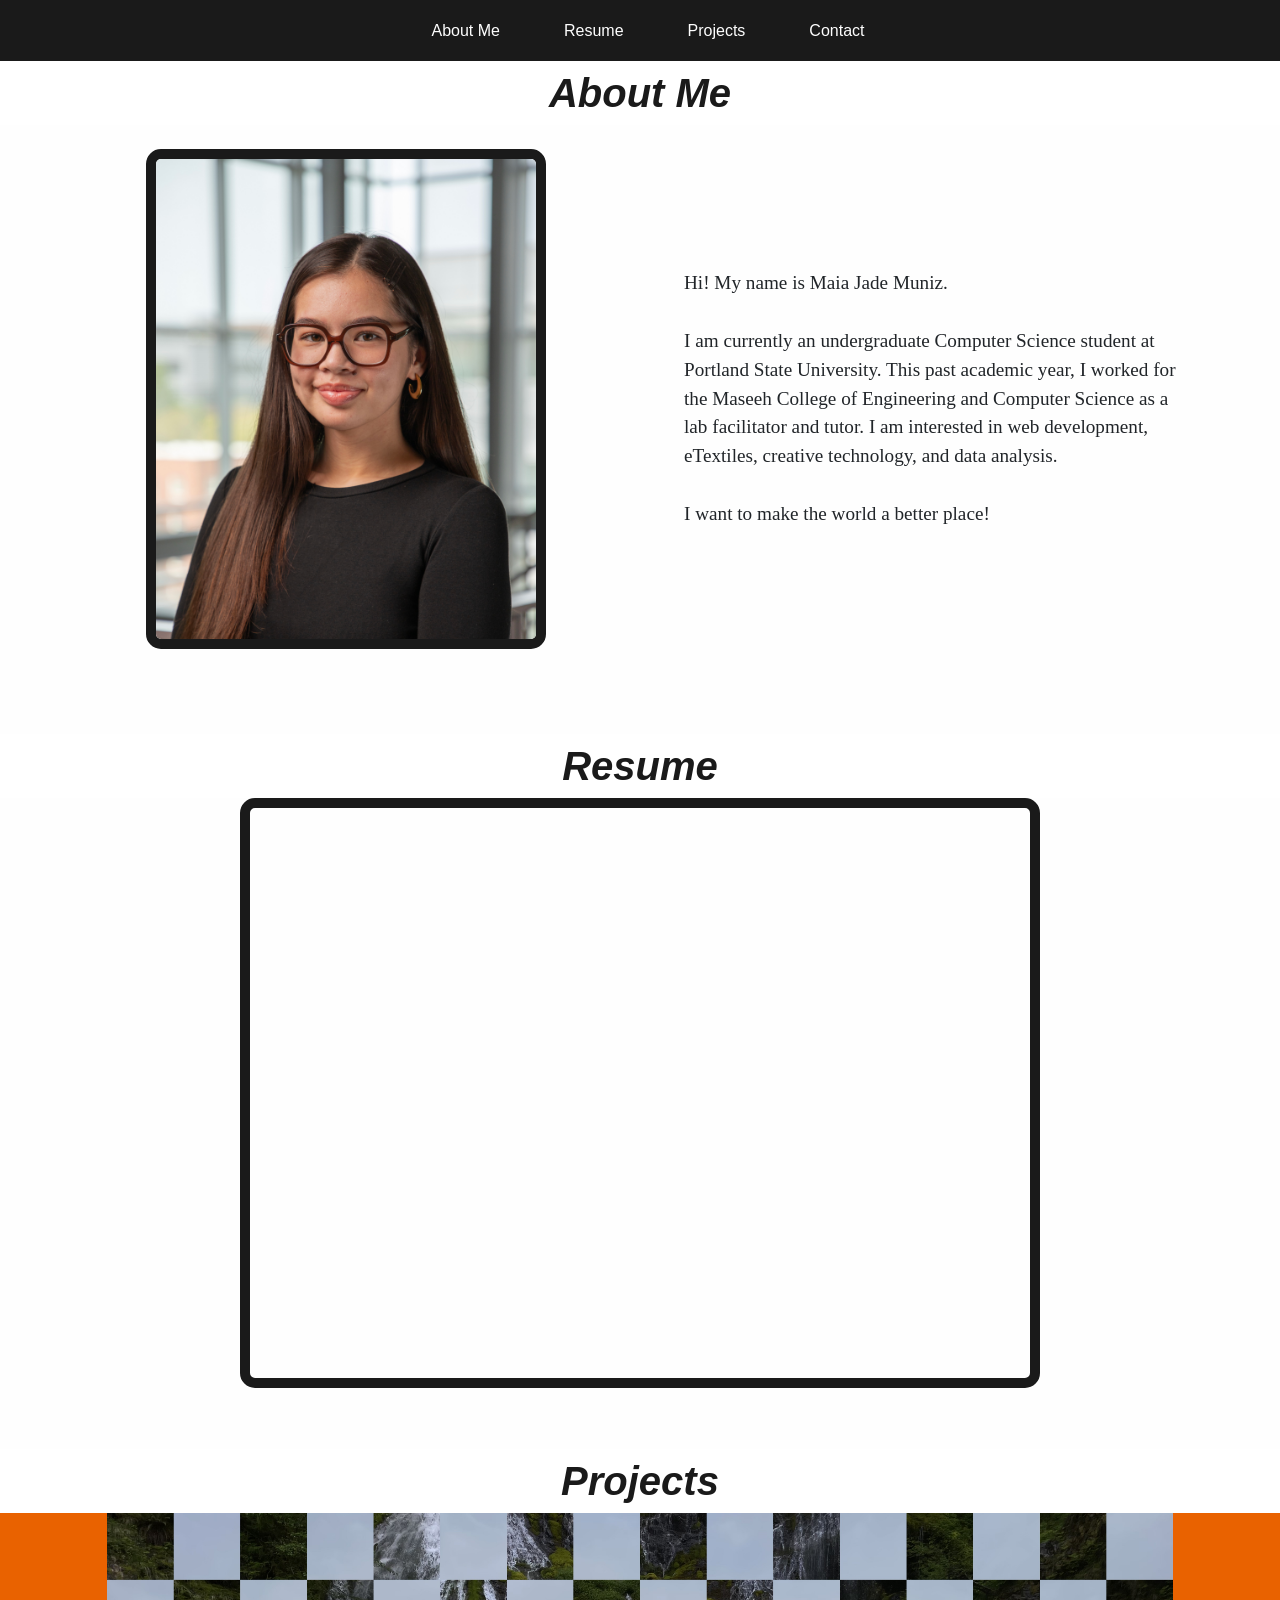
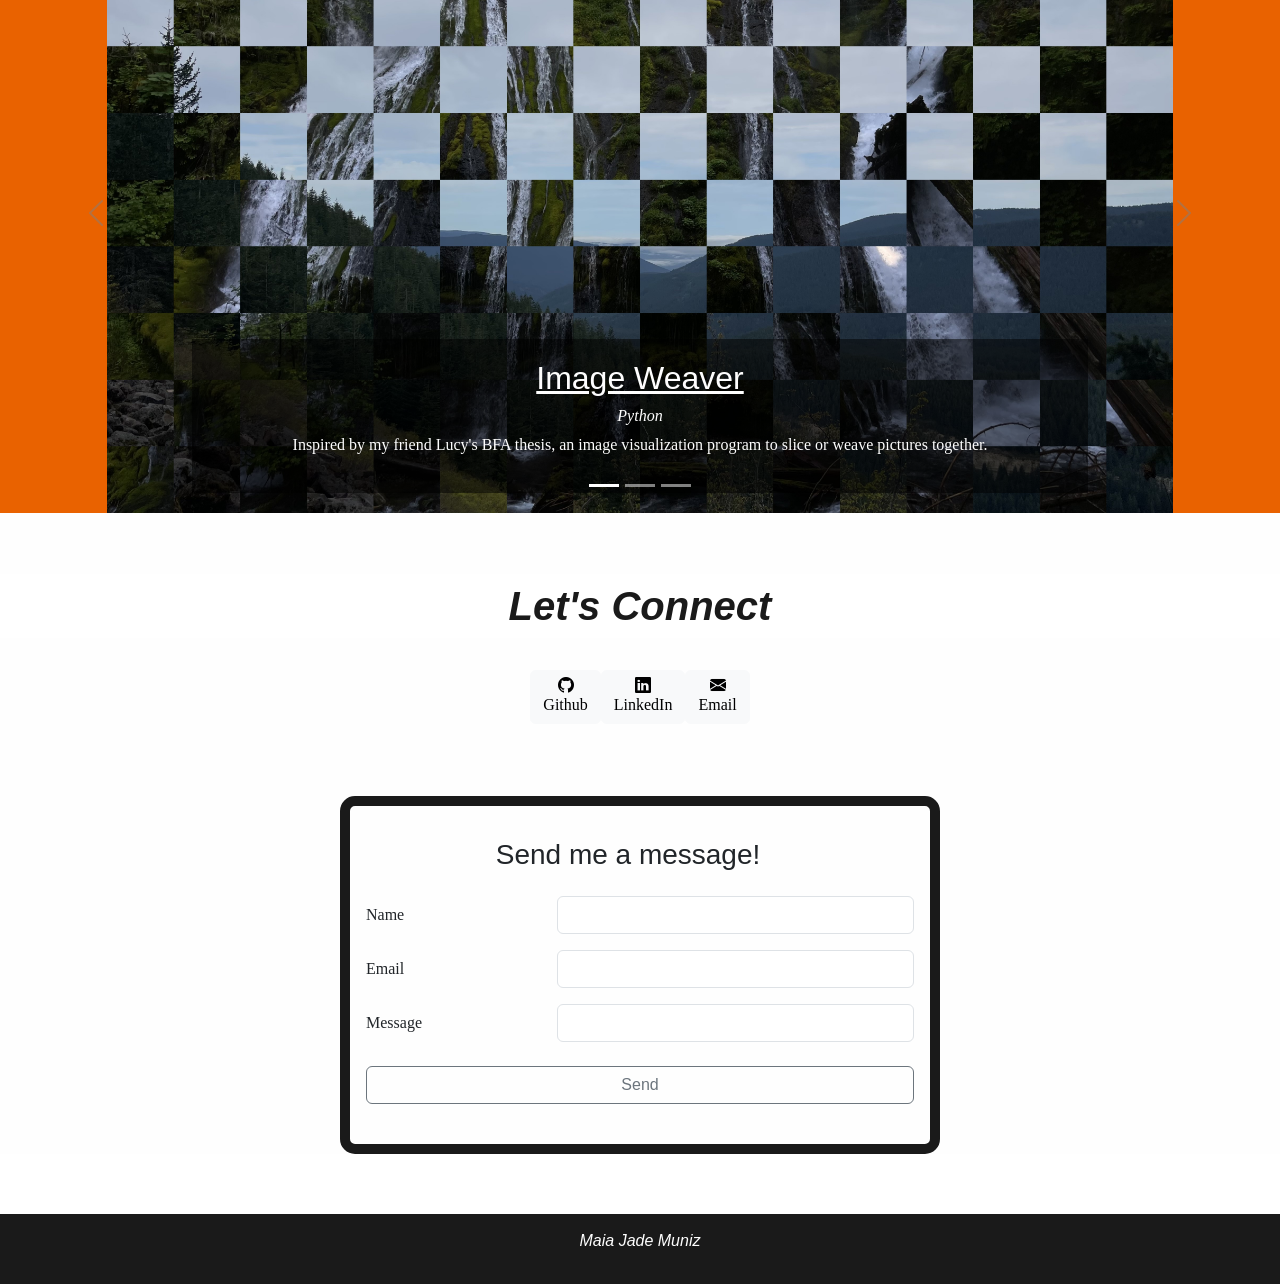
<file: index.html>
<html lang="en">
  <head>
    <meta charset="UTF-8" />
    <meta name="viewport" content="width=device-width, initial-scale=1.0" />
    <title>MJ Website</title>
    <link
      rel="stylesheet"
      href="https://cdn.jsdelivr.net/npm/bootstrap@5.3.3/dist/css/bootstrap.min.css"
    />
    <link
      rel="stylesheet"
      href="https://cdn.jsdelivr.net/npm/bootstrap-icons@1.3.0/font/bootstrap-icons.css"
    />
    <link rel="stylesheet" href="styles.css" />
    <link rel="preconnect" href="https://fonts.googleapis.com" />
    <link rel="preconnect" href="https://fonts.gstatic.com" crossorigin />
    <link
      href="https://fonts.googleapis.com/css2?family=Geist:ital,wght@0,100..900;1,100..900&display=swap"
      rel="stylesheet"
    />
    <script src="https://cdn.jsdelivr.net/npm/bootstrap@5.3.3/dist/js/bootstrap.bundle.min.js"></script>
    <script defer src="index.js"></script>
  </head>
  <body>
    <!-- NAVIGATION BAR -->
    <header>
      <nav class="nav nav-list navbar navbar-expand-lg">
        <div class="container-fluid px-0">
          <a class="navbar-brand"></a>
          <button
            class="navbar-toggler"
            type="button"
            data-bs-toggle="collapse"
            data-bs-target="#navbarNavAltMarkup"
            aria-expanded="false"
            aria-label="Toggle navigation"
          >
            <span class="navbar-dark navbar-toggler-icon"></span>
          </button>
          <div
            class="collapse navbar-collapse justify-content-center w-100"
            id="navbarNavAltMarkup"
          >
            <div class="navbar-nav gap-2 gap-lg-5">
              <a class="nav-link" href="#aboutme">About Me</a>
              <a class="nav-link" href="#resume">Resume</a>
              <a class="nav-link" href="#projects">Projects</a>
              <a class="nav-link" href="#contact">Contact</a>
            </div>
          </div>
        </div>
      </nav>
    </header>
    <!-- MAIN -->
    <main>
      <!-- ABOUT ME -->
      <section id="aboutme">
        <div class="nav-gap"></div>
        <h1 class="h1">About Me</h1>
        <div class="abtme-div">
          <div class="abtme-container">
            <img
              class="grid-item headshot"
              src="imgs/headshot.jpg"
              alt="Headshot image of Maia Jade Muniz"
              width="400"
              height="500"
            />
            <div class="grid-item introsec">
              <p>Hi! My name is Maia Jade Muniz.</p>
              <br />
              <p>
                I am currently an undergraduate Computer Science student at
                Portland State University. This past academic year, I worked for
                the Maseeh College of Engineering and Computer Science as a lab
                facilitator and tutor. I am interested in web development,
                eTextiles, creative technology, and data analysis.
              </p>
              <br />
              <p>I want to make the world a better place!</p>
            </div>
          </div>
        </div>
      </section>
      <!-- RESUME -->
      <section id="resume">
        <div class="nav-gap"></div>
        <h1 class="h1">Resume</h1>
        <div class="resume-div">
          <iframe
            src="https://docs.google.com/document/d/e/2PACX-1vS9wNYV261TFE6-zcl0zStPvCBwT4mLWts9ZJh5ZFZ9LOzh_UDbH7FWXd4JyTaMfO9lXOY_G7NpS2C-/pub?embedded=true"
            class="embed-resume"
          >
          </iframe>
        </div>
      </section>
      <!-- PROJECTS -->
      <section id="projects">
        <div class="nav-gap"></div>
        <h1 class="h1">Projects</h1>
        <div class="projects-div">
          <div id="carouselWithCaptions" class="carousel slide">
            <div class="carousel-indicators">
              <button
                type="button"
                data-bs-target="#carouselWithCaptions"
                data-bs-slide-to="0"
                class="active"
                aria-current="true"
                aria-label="Slide 1"
              ></button>
              <button
                type="button"
                data-bs-target="#carouselWithCaptions"
                data-bs-slide-to="1"
                aria-label="Slide 2"
              ></button>
              <button
                type="button"
                data-bs-target="#carouselWithCaptions"
                data-bs-slide-to="2"
                aria-label="Slide 3"
              ></button>
            </div>
            <div class="carousel-inner">
              <div class="carousel-item active">
                <img
                  src="imgs/mtpanther.jpg"
                  class="d-block w-100"
                  alt="Images of mountain landscape and waterfall weaved together"
                />
                <div class="carousel-caption">
                  <h2 class="h2">
                    <a
                      class="proj-link"
                      href="https://github.com/mjmmuniz/imgWeaving"
                      >Image Weaver</a
                    >
                  </h2>
                  <h3 class="h3">Python</h3>
                  <p>
                    Inspired by my friend Lucy's BFA thesis, an image
                    visualization program to slice or weave pictures together.
                  </p>
                </div>
              </div>
              <div class="carousel-item">
                <img
                  src="imgs/millsProj.png"
                  class="d-block w-100"
                  alt="Girl's face and hair made out of felt"
                />
                <div class="carousel-caption">
                  <h2 class="h2">
                    <a class="proj-link" href="https://youtu.be/bO0CINU4hwY"
                      >Millie's Face</a
                    >
                  </h2>
                  <h3 class="h3">Python, Circuit Playground Express</h3>
                  <p>
                    An interactive eTextile project utilizing sequins,
                    touchpads, felt, and thread.
                  </p>
                </div>
              </div>
              <div class="carousel-item">
                <img
                  src="imgs/servCli.jpg"
                  class="d-block w-100"
                  alt="Example screen of mini game showing characters and instructions"
                />
                <div class="carousel-caption">
                  <h2 class="h2">
                    <a
                      class="proj-link"
                      href="https://github.com/mjmmuniz/CS333-ServerClientGame"
                      >Server Client Game</a
                    >
                  </h2>
                  <h3 class="h3">C</h3>
                  <p>
                    A live, multi-user game exploring sockets, servers, and
                    ports.
                  </p>
                </div>
              </div>
            </div>
            <button
              class="carousel-control-prev"
              type="button"
              data-bs-target="#carouselWithCaptions"
              data-bs-slide="prev"
            >
              <span
                class="carousel-control-prev-icon"
                aria-hidden="true"
              ></span>
              <span class="visually-hidden">Previous</span>
            </button>
            <button
              class="carousel-control-next"
              type="button"
              data-bs-target="#carouselWithCaptions"
              data-bs-slide="next"
            >
              <span
                class="carousel-control-next-icon"
                aria-hidden="true"
              ></span>
              <span class="visually-hidden">Next</span>
            </button>
          </div>
        </div>
      </section>
      <!-- CONTACT -->
      <section id="contact">
        <div class="nav-gap"></div>
        <h1 class="h1">Let's Connect</h1>
        <div class="contact-div">
          <div class="contact-icon">
            <a
              href="https://github.com/mjmmuniz"
              target="_blank"
              rel="noopener noreferrer"
              class="btn btn-light"
            >
              <i class="bi bi-github"></i>
              <div>Github</div>
            </a>
            <a
              href="https://www.linkedin.com/in/maia-jade-muniz-637721364?utm_source=share_via&utm_content=profile&utm_medium=member_ios"
              target="_blank"
              rel="noopener noreferrer"
              class="btn btn-light"
            >
              <i class="bi bi-linkedin"></i>
              <div>LinkedIn</div>
            </a>
            <a
              href="mailto:mjmmnz3@gmail.com"
              target="_blank"
              rel="noopener noreferrer"
              class="btn btn-light"
            >
              <i class="bi bi-envelope-fill"></i>
              <div>Email</div>
            </a>
          </div>

          <form class="container contact-form" id="form">
            <input
              type="hidden"
              name="access_key"
              value="30524305-900b-4e60-b5e7-3996a9047cd1"
            />
            <div class="row col-12 my-3">
              <h2 class="h2 text-center fs-3">Send me a message!</h2>
            </div>
            <div class="row mb-3">
              <label class="col-sm-4 col-form-label" for="name">Name</label>
              <div class="col-sm-8">
                <input
                  class="form-control"
                  type="text"
                  name="name"
                  id="name"
                  required
                />
              </div>
            </div>

            <div class="row mb-3">
              <label class="col-sm-4 col-form-label" for="email">Email </label>
              <div class="col-sm-8">
                <input
                  class="form-control"
                  type="email"
                  name="email"
                  id="email"
                  required
                />
              </div>
            </div>

            <div class="row mb-3">
              <label class="col-sm-4 col-form-label" for="message"
                >Message
              </label>
              <div class="col-sm-8">
                <input
                  class="form-control"
                  type="text"
                  name="message"
                  id="message"
                  required
                />
              </div>
            </div>

            <div class="row my-4">
              <div class="d-flex gap-2">
                <button
                  class="btn btn-outline-secondary w-100 btn-submit"
                  type="submit"
                >
                  Send
                </button>
              </div>
            </div>
          </form>
        </div>
      </section>
    </main>
    <!-- FOOTER -->
    <footer class="footer">
      <p>Maia Jade Muniz</p>
    </footer>
  </body>
</html>
</file>
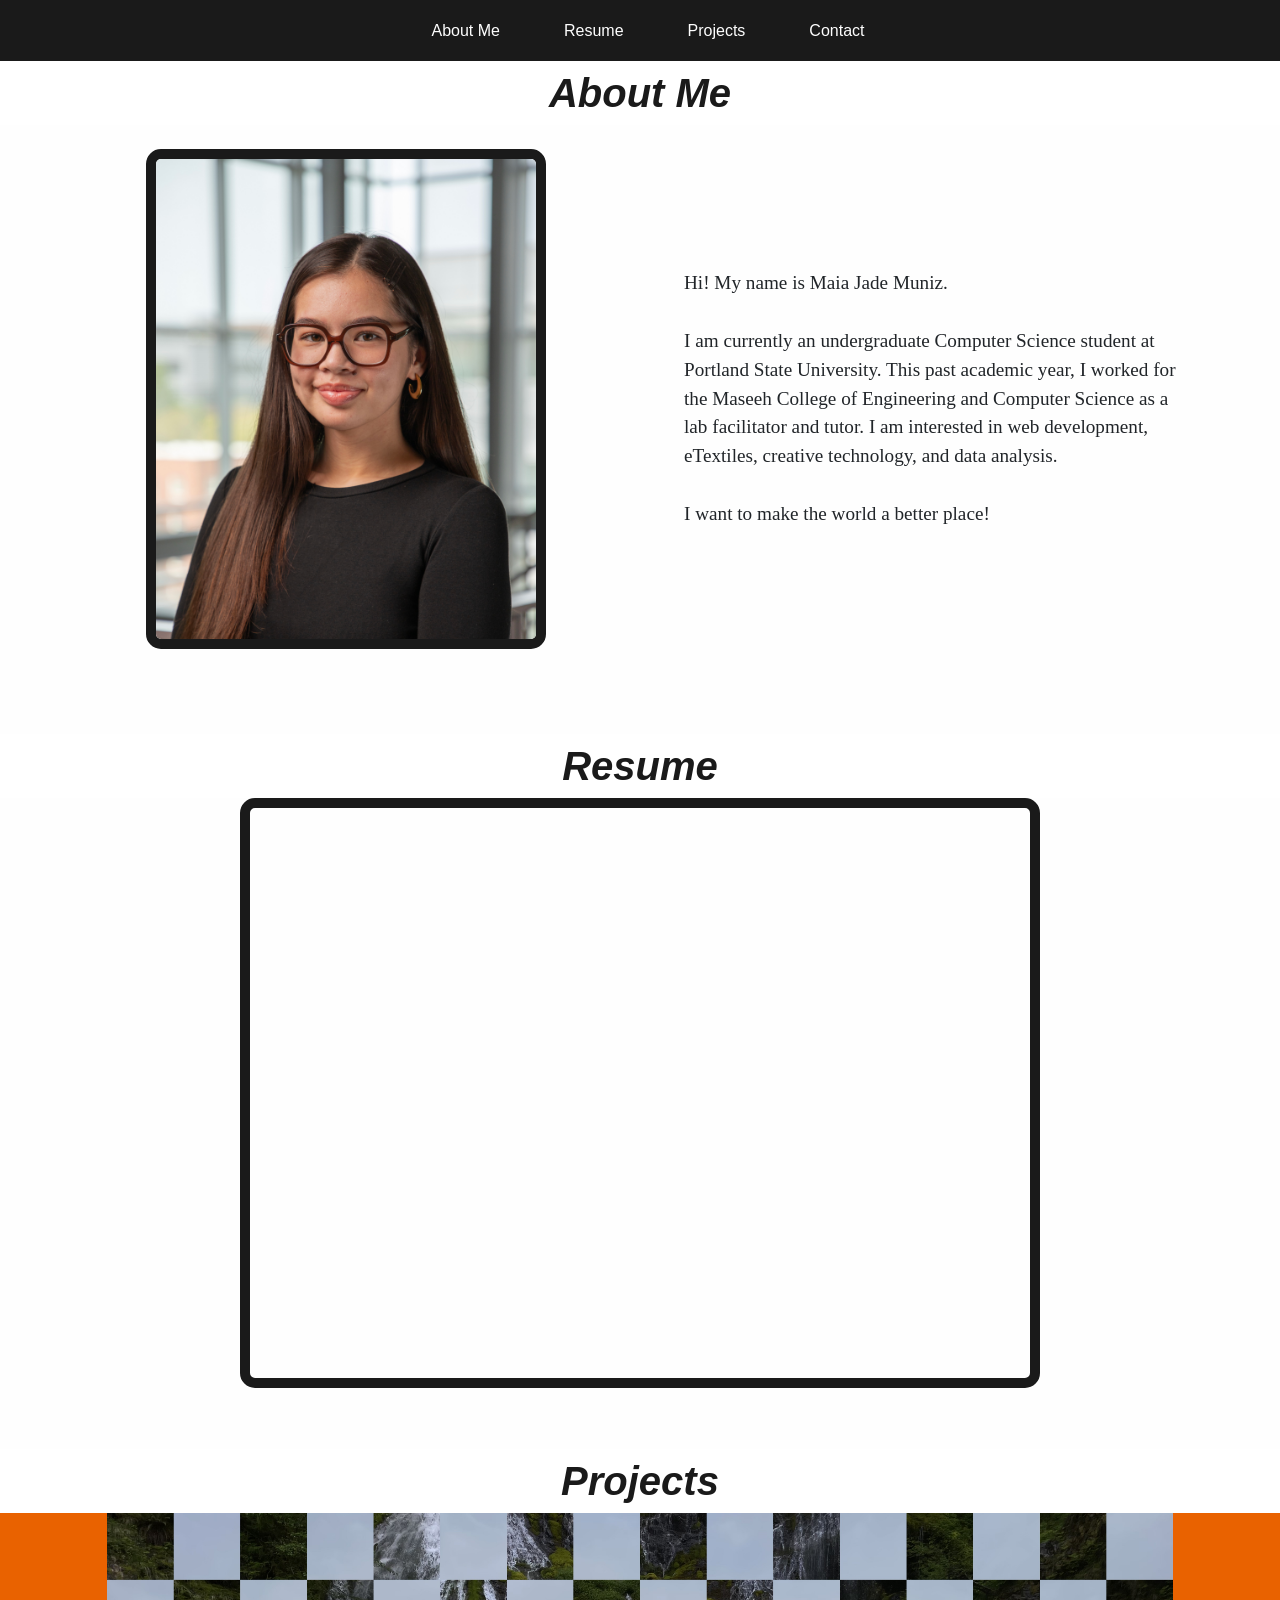
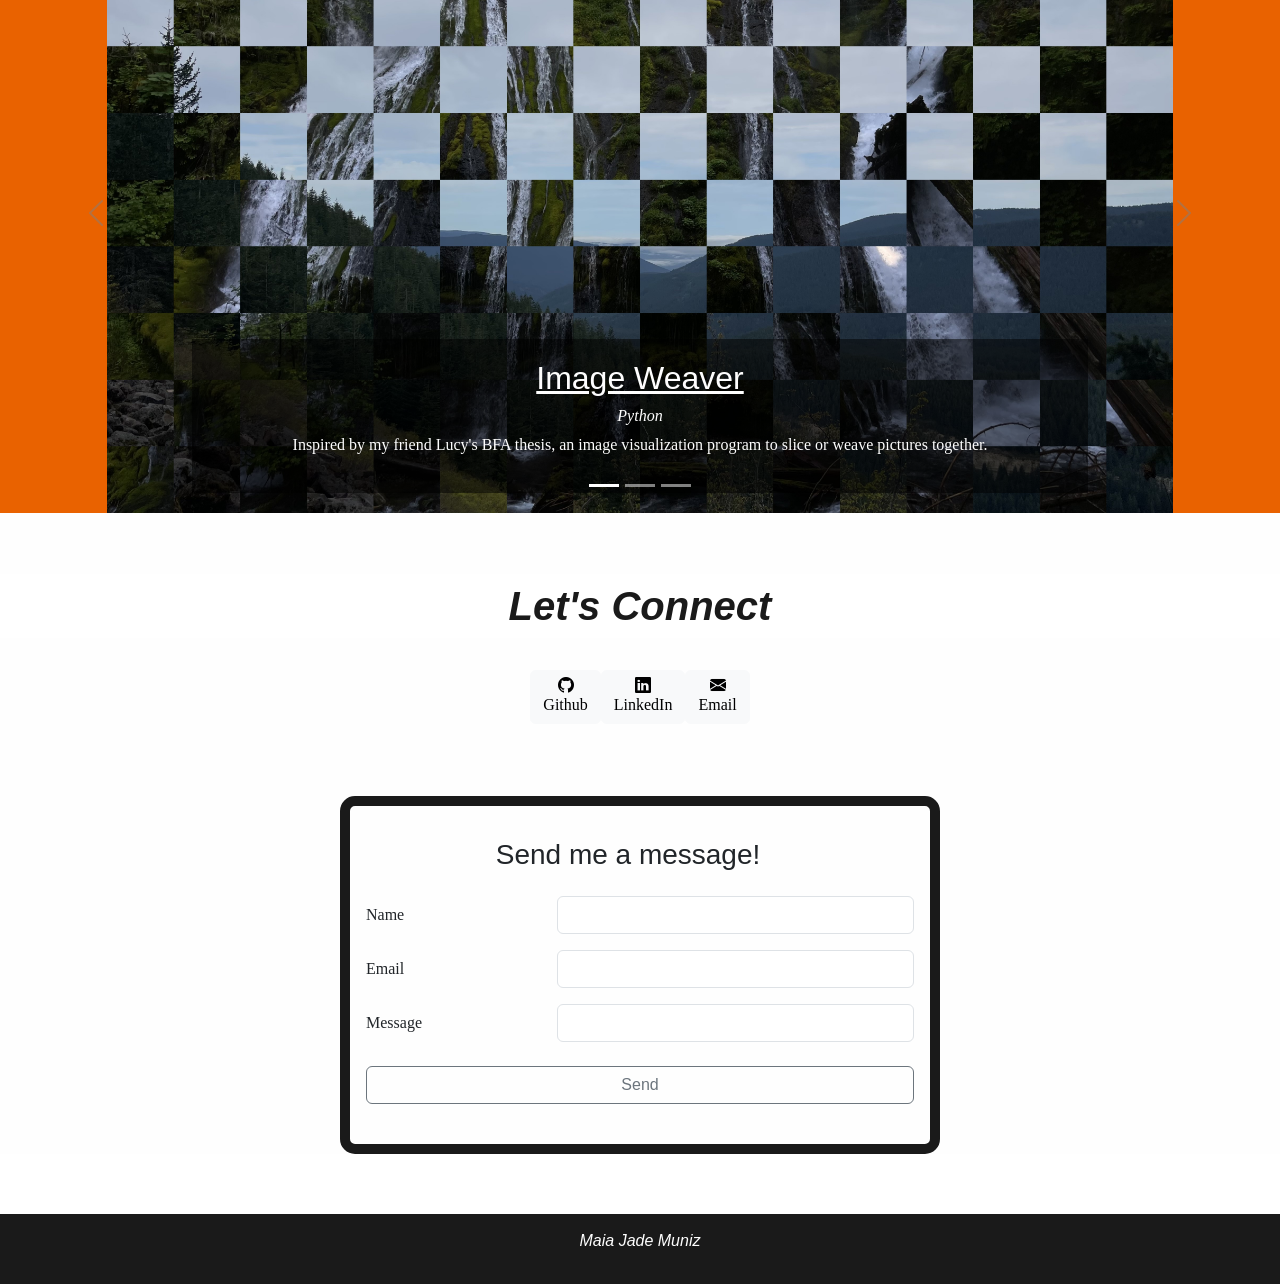
<file: landing.html>
<html lang="en">
  <head>
    <meta charset="UTF-8" />
    <meta name="viewport" content="width=device-width, initial-scale=1.0" />
    <title>MJ Website</title>
    <link
      rel="stylesheet"
      href="https://cdn.jsdelivr.net/npm/bootstrap@5.3.3/dist/css/bootstrap.min.css"
    />
    <link
      rel="stylesheet"
      href="https://cdn.jsdelivr.net/npm/bootstrap-icons@1.3.0/font/bootstrap-icons.css"
    />
    <link rel="stylesheet" href="styles.css" />
    <link rel="preconnect" href="https://fonts.googleapis.com" />
    <link rel="preconnect" href="https://fonts.gstatic.com" crossorigin />
    <link
      href="https://fonts.googleapis.com/css2?family=Geist:ital,wght@0,100..900;1,100..900&display=swap"
      rel="stylesheet"
    />
    <script src="https://cdn.jsdelivr.net/npm/bootstrap@5.3.3/dist/js/bootstrap.bundle.min.js"></script>
    <script defer src="interact.js"></script>
  </head>
  <body>
    <!-- NAVIGATION BAR -->
    <header>
      <nav class="nav nav-list navbar navbar-expand-lg">
        <div class="container-fluid px-0">
          <a class="navbar-brand"></a>
          <button
            class="navbar-toggler"
            type="button"
            data-bs-toggle="collapse"
            data-bs-target="#navbarNavAltMarkup"
            aria-expanded="false"
            aria-label="Toggle navigation"
          >
            <span class="navbar-dark navbar-toggler-icon"></span>
          </button>
          <div
            class="collapse navbar-collapse justify-content-center w-100"
            id="navbarNavAltMarkup"
          >
            <div class="navbar-nav gap-2 gap-lg-5">
              <a class="nav-link" href="#aboutme">About Me</a>
              <a class="nav-link" href="#resume">Resume</a>
              <a class="nav-link" href="#projects">Projects</a>
              <a class="nav-link" href="#contact">Contact</a>
            </div>
          </div>
        </div>
      </nav>
    </header>
    <!-- MAIN -->
    <main>
      <!-- ABOUT ME -->
      <section id="aboutme">
        <div class="nav-gap"></div>
        <h1 class="h1">About Me</h1>
        <div class="abtme-div">
          <div class="abtme-container">
            <img
              class="grid-item headshot"
              src="imgs/headshot.jpg"
              alt="Headshot image of Maia Jade Muniz"
              width="400"
              height="500"
            />
            <div class="grid-item introsec">
              <p>Hi! My name is Maia Jade Muniz.</p>
              <br />
              <p>
                I am currently an undergraduate Computer Science student at
                Portland State University. This past academic year, I worked for
                the Maseeh College of Engineering and Computer Science as a lab
                facilitator and tutor. I am interested in web development,
                eTextiles, creative technology, and data analysis.
              </p>
              <br />
              <p>I want to make the world a better place!</p>
            </div>
          </div>
        </div>
      </section>
      <!-- RESUME -->
      <section id="resume">
        <div class="nav-gap"></div>
        <h1 class="h1">Resume</h1>
        <div class="resume-div">
          <iframe
            src="https://docs.google.com/document/d/e/2PACX-1vS9wNYV261TFE6-zcl0zStPvCBwT4mLWts9ZJh5ZFZ9LOzh_UDbH7FWXd4JyTaMfO9lXOY_G7NpS2C-/pub?embedded=true"
            class="embed-resume"
          >
          </iframe>
        </div>
      </section>
      <!-- PROJECTS -->
      <section id="projects">
        <div class="nav-gap"></div>
        <h1 class="h1">Projects</h1>
        <div class="projects-div">
          <div id="carouselWithCaptions" class="carousel slide">
            <div class="carousel-indicators">
              <button
                type="button"
                data-bs-target="#carouselWithCaptions"
                data-bs-slide-to="0"
                class="active"
                aria-current="true"
                aria-label="Slide 1"
              ></button>
              <button
                type="button"
                data-bs-target="#carouselWithCaptions"
                data-bs-slide-to="1"
                aria-label="Slide 2"
              ></button>
              <button
                type="button"
                data-bs-target="#carouselWithCaptions"
                data-bs-slide-to="2"
                aria-label="Slide 3"
              ></button>
            </div>
            <div class="carousel-inner">
              <div class="carousel-item active">
                <img
                  src="imgs/mtpanther.jpg"
                  class="d-block w-100"
                  alt="Images of mountain landscape and waterfall weaved together"
                />
                <div class="carousel-caption">
                  <h2 class="h2">
                    <a
                      class="proj-link"
                      href="https://github.com/mjmmuniz/imgWeaving"
                      >Image Weaver</a
                    >
                  </h2>
                  <h3 class="h3">Python</h3>
                  <p>
                    Inspired by my friend Lucy's BFA thesis, an image
                    visualization program to slice or weave pictures together.
                  </p>
                </div>
              </div>
              <div class="carousel-item">
                <img
                  src="imgs/millsProj.png"
                  class="d-block w-100"
                  alt="Girl's face and hair made out of felt"
                />
                <div class="carousel-caption">
                  <h2 class="h2">
                    <a class="proj-link" href="https://youtu.be/bO0CINU4hwY"
                      >Millie's Face</a
                    >
                  </h2>
                  <h3 class="h3">Python, Circuit Playground Express</h3>
                  <p>
                    An interactive eTextile project utilizing sequins,
                    touchpads, felt, and thread.
                  </p>
                </div>
              </div>
              <div class="carousel-item">
                <img
                  src="imgs/servCli.jpg"
                  class="d-block w-100"
                  alt="Example screen of mini game showing characters and instructions"
                />
                <div class="carousel-caption">
                  <h2 class="h2">
                    <a
                      class="proj-link"
                      href="https://github.com/mjmmuniz/CS333-ServerClientGame"
                      >Server Client Game</a
                    >
                  </h2>
                  <h3 class="h3">C</h3>
                  <p>
                    A live, multi-user game exploring sockets, servers, and
                    ports.
                  </p>
                </div>
              </div>
            </div>
            <button
              class="carousel-control-prev"
              type="button"
              data-bs-target="#carouselWithCaptions"
              data-bs-slide="prev"
            >
              <span
                class="carousel-control-prev-icon"
                aria-hidden="true"
              ></span>
              <span class="visually-hidden">Previous</span>
            </button>
            <button
              class="carousel-control-next"
              type="button"
              data-bs-target="#carouselWithCaptions"
              data-bs-slide="next"
            >
              <span
                class="carousel-control-next-icon"
                aria-hidden="true"
              ></span>
              <span class="visually-hidden">Next</span>
            </button>
          </div>
        </div>
      </section>
      <!-- CONTACT -->
      <section id="contact">
        <div class="nav-gap"></div>
        <h1 class="h1">Let's Connect</h1>
        <div class="contact-div">
          <div class="contact-icon">
            <a
              href="https://github.com/mjmmuniz"
              target="_blank"
              rel="noopener noreferrer"
              class="btn btn-light"
            >
              <i class="bi bi-github"></i>
              <div>Github</div>
            </a>
            <a
              href="https://www.linkedin.com/in/maia-jade-muniz-637721364?utm_source=share_via&utm_content=profile&utm_medium=member_ios"
              target="_blank"
              rel="noopener noreferrer"
              class="btn btn-light"
            >
              <i class="bi bi-linkedin"></i>
              <div>LinkedIn</div>
            </a>
            <a
              href="mailto:mjmmnz3@gmail.com"
              target="_blank"
              rel="noopener noreferrer"
              class="btn btn-light"
            >
              <i class="bi bi-envelope-fill"></i>
              <div>Email</div>
            </a>
          </div>

          <form class="container contact-form" id="form">
            <input
              type="hidden"
              name="access_key"
              value="30524305-900b-4e60-b5e7-3996a9047cd1"
            />
            <div class="row col-12 my-3">
              <h2 class="h2 text-center fs-3">Send me a message!</h2>
            </div>
            <div class="row mb-3">
              <label class="col-sm-4 col-form-label" for="name">Name</label>
              <div class="col-sm-8">
                <input
                  class="form-control"
                  type="text"
                  name="name"
                  id="name"
                  required
                />
              </div>
            </div>

            <div class="row mb-3">
              <label class="col-sm-4 col-form-label" for="email">Email </label>
              <div class="col-sm-8">
                <input
                  class="form-control"
                  type="email"
                  name="email"
                  id="email"
                  required
                />
              </div>
            </div>

            <div class="row mb-3">
              <label class="col-sm-4 col-form-label" for="message"
                >Message
              </label>
              <div class="col-sm-8">
                <input
                  class="form-control"
                  type="text"
                  name="message"
                  id="message"
                  required
                />
              </div>
            </div>

            <div class="row my-4">
              <div class="d-flex gap-2">
                <button
                  class="btn btn-outline-secondary w-100 btn-submit"
                  type="submit"
                >
                  Send
                </button>
              </div>
            </div>
          </form>
        </div>
      </section>
    </main>
    <!-- FOOTER -->
    <footer class="footer">
      <p>Maia Jade Muniz</p>
    </footer>
  </body>
</html>
</file>
<file: styles.css>
:root {
  --light-white: #fefefe;
  --almost-black: #1a1a1a;
  --bright-orange: #e96200;
}

body {
  margin: 0;
  padding: 0;
}

/* NAVIGATION BAR */
.nav {
  background-color: var(--almost-black);
  top: 0;
  position: fixed;
  width: 100%;
  height: 61px;
  z-index: 1000;
}

.navbar-nav {
  display: flex;
}

.nav-list {
  font-family: Helvetica, sans-serif;
  font-weight: 200;
  margin: 0;
  text-align: center;
  list-style: none;
}

.nav-item {
  display: inline-block;
  margin: 0 1rem;
  border-radius: 1rem;
}

.nav-link {
  font-size: 1rem;
  color: var(--light-white);
}

.nav-link:hover {
  color: var(--bright-orange);
}

/* HEADERS */
.h1 {
  color: var(--almost-black);
  font-family: Helvetica, sans-serif;
  font-style: italic;
  font-size: 2.5rem;
  font-weight: 600;
  padding: 0.5rem;
  margin: 0;
  text-align: center;
}

.h2 {
  font-family: Helvetica, sans-serif;
}

.h3 {
  font-size: medium;
  font-style: italic;
}

/* ABOUT ME */
.grid-item {
  display: flex;
  flex-direction: column;
  justify-content: center;
  align-items: left;
}

.headshot {
  grid-area: headshot;

  box-sizing: border-box;
  border-radius: 15px;
  border-style: solid;
  border-width: 10px;
  border-color: var(--almost-black);
}

.introsec {
  grid-area: introsec;
  margin: auto;
  padding: 1.25rem;
  min-height: 250px;

  font-family: "Times New Roman", Times, serif;
  font-size: 1.2rem;
  text-align: left;
}

.introsec p {
  margin-bottom: 0;
  max-width: 500px;
}

.abtme-div {
  background-color: var(--light-white);
  width: 100%;
}

.abtme-container {
  display: grid;
  max-width: 1200px;
  grid-template-columns: 1fr;
  gap: 1.5rem;
  padding: 1.5rem;
  margin-left: auto;
  margin-right: auto;
  justify-items: center;
  grid-template-areas:
    "headshot"
    "introsec";
}

/* RESUME */
.resume-div {
  background-color: var(--light-white);
}

.embed-resume {
  width: 100%;
  height: 590px;
  margin-left: auto;
  margin-right: auto;

  box-sizing: border-box;
  border-radius: 15px;
  border-style: solid;
  border-width: 10px;
  border-color: var(--almost-black);

  display: flex;
  justify-content: center;
  align-items: center;
}

/* PROJECTS */
.projects-div {
  background-color: var(--bright-orange);
}

.carousel-item img {
  height: 600px;
  width: 600px;
  object-fit: contain;
}

.carousel-control-prev,
.carousel-control-next {
  filter: invert(50%);
}

.carousel-caption {
  background: rgba(0, 0, 0, 0.5);
  color: var(--light-white);
  font-family: "Times New Roman", Times, serif;
}

.proj-link {
  color: var(--light-white);
}

.proj-link:hover {
  color: var(--bright-orange);
}

/* CONTACT */
.contact-div {
  background-color: var(--light-white);
}

.contact-icon {
  display: flex;
  justify-content: center;
  align-items: center;
  padding: 2rem;
  font-family: "Times New Roman", Times, serif;
}

.contact-form {
  max-width: 300px;
  padding: 1rem;
  margin-top: 40px;
  margin-bottom: 60px;
  box-sizing: border-box;
  border-radius: 15px;
  border-style: solid;
  border-width: 10px;
  border-color: var(--almost-black);
  font-family: "Times New Roman", Times, serif;
}

.btn-submit {
  font-family: Helvetica, sans-serif;
}

.btn-submit:hover {
  background-color: var(--bright-orange);
  border-color: var(--bright-orange);
  font-family: Helvetica, sans-serif;
}

/* STRUCTURE */
.nav-gap {
  width: 100%;
  height: 61px;
  background-color: var(--light-white);
}

.footer {
  display: flex;
  height: 70px;
  color: var(--light-white);
  font-family: Helvetica, sans-serif;
  font-style: italic;
  justify-content: center;
  align-items: center;
  background-color: var(--almost-black);
}

/* MEDIA QUERIES */
@media (min-width: 415px) {
  .abtme-container {
    grid-template-columns: 1fr;
    grid-template-areas:
      "headshot"
      "introsec";
  }
  .embed-resume {
    max-width: 450px;
  }
  .contact-form {
    max-width: 500px;
  }
}

@media (min-width: 768px) {
  .embed-resume {
    max-width: 700px;
  }
  .contact-form {
    max-width: 600px;
  }
}

@media (min-width: 1000px) {
  .abtme-container {
    grid-template-columns: 1fr 1fr;
    grid-template-areas: "headshot introsec";
  }
}

@media (min-width: 1024px) {
  .embed-resume {
    max-width: 800px;
  }
}

@media (max-width: 991.99px) {
  .navbar-collapse {
    background-color: var(--almost-black);
    width: 100vw;
    z-index: 1000;
  }
}
</file>
